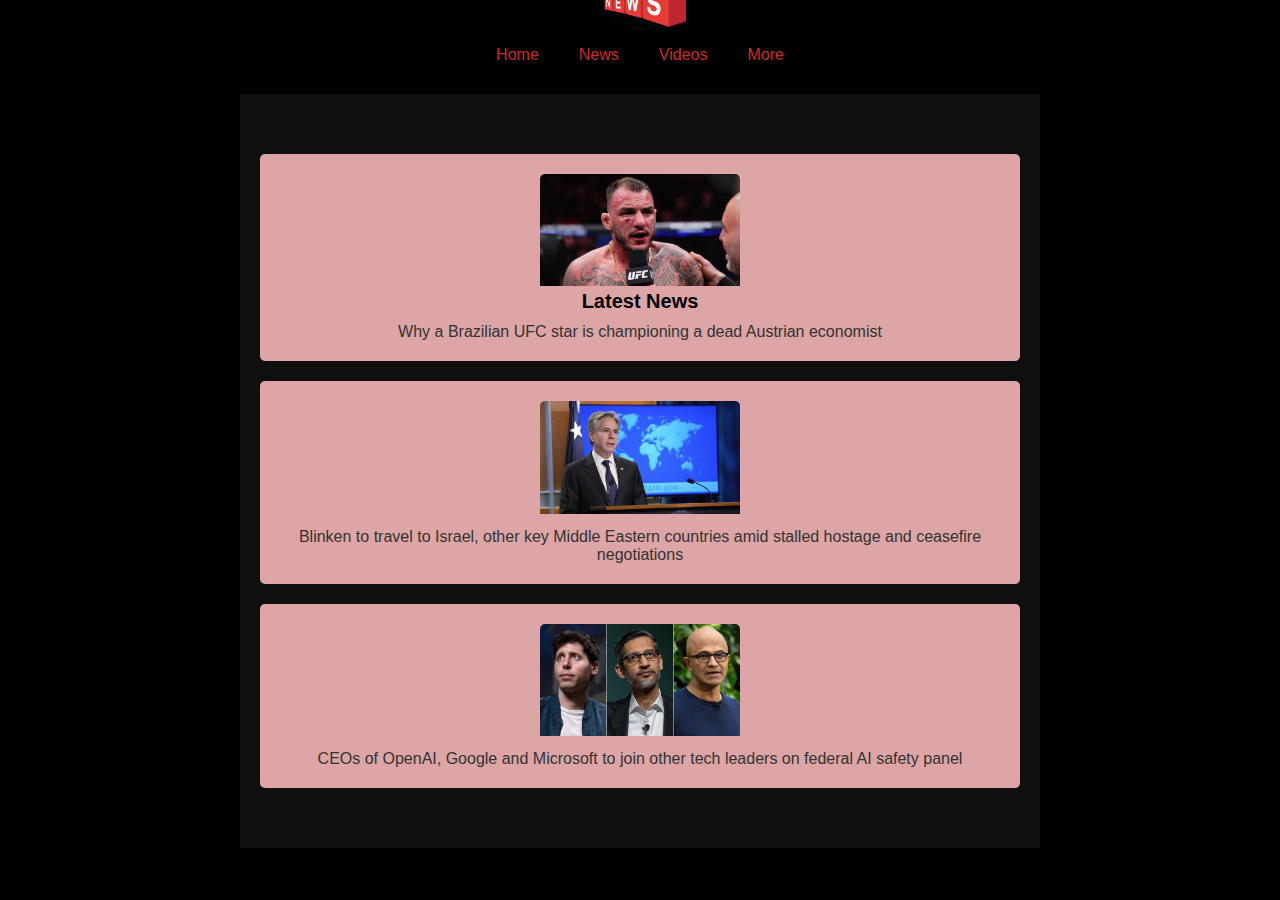
<file: index.html>
<!DOCTYPE html>
<html lang="en">

<head>
    <meta charset="UTF-8">
    <meta name="viewport" content="width=device-width, initial-scale=1.0">
    <title>Red News</title>
    <link rel="stylesheet" href="css/style.css">
</head>

<body>
    <header>
        <div class="container">
            <img src="img/5bec8aad-159e-43dd-9a8c-e90da288b591.png" alt="Logo">
            <nav>
                <a href="#">Home</a>
                <a href="#">News</a>
                <a href="#">Videos</a>
                <a href="#">More</a>
            </nav>
        </div>
    </header>
    <section class="featured">
        <div class="container">
            <div class="featured-article">
                <img src="img/8638a8c1-f453-4e8c-91d3-4f57d59c7b35.png" alt="Latest News">
                <h2>Latest News</h2>
                <p>Why a Brazilian UFC star is championing a dead Austrian economist</p>
            </div>
            <div class="featured-article">
                <img src="img/b1a1a1e5-08f8-467b-af61-e04649dd39a2.png">
                <h2></h2>
                <p>Blinken to travel to Israel, other key Middle Eastern countries amid stalled hostage and ceasefire
                    negotiations</p>
            </div>
            <div class="featured-article">
                <img src="img/aa983dfb-fafe-49a7-9b19-af64ad293f36.png">
                <h2></h2>
                <p>CEOs of OpenAI, Google and Microsoft to join other tech leaders on federal AI safety panel
                </p>
            </div>
        </div>
    </section>
</body>


</html>
</file>
<file: css/style.css>
* {
    box-sizing: border-box;
    margin: 0;
    padding: 0;
}

body {
    font-family: Arial, sans-serif;
    display: flex;
    flex-direction: column;
    align-items: center;
    height: 90vh;
    margin: 0;
    background-color: #000;
    justify-content: center;
}

.container {
    margin: 0 auto;
    max-width: 800px;
    text-align: center;
}

header {
    background-color: #000;
    color: #fff;
    padding: 20px 0;
    display: flex;
    justify-content: center;
    align-items: center;
}

header img {
    height: 50px;
    max-width: 100px;
    object-fit: cover;
    margin: 0 auto;
}

nav {
    display: flex;
    justify-content: center;
}

nav a {
    color: #cf2a2a;
    text-decoration: none;
    padding: 10px 20px;
}

nav a:hover {
    background-color: #555;
}

main {
    display: flex;
    flex-direction: column;
    align-items: center;
    padding: 20px;
}

section.featured {
    background-color: #0f0f0f;
    padding: 40px 0;
    text-align: center;
}

.featured.container {
    display: flex;
    flex-wrap: wrap;
    justify-content: center;
}

.featured-article {
    flex: 0 1 calc(33.33% - 20px);
    background-color: #dda5a5;
    border-radius: 5px;
    padding: 20px;
    margin: 20px;
    text-align: center;
}

.featured-article img {
    width: 100%;
    max-width: 200px;
    height: auto;
    border-radius: 5px 5px 0 0;
    object-fit: cover;
    margin: 0 auto;
}

.featured-article h2 {
    font-size: 20px;
    margin-bottom: 10px;
}

.featured-article p {
    font-size: 16px;
    color: #333;
}
</file>
